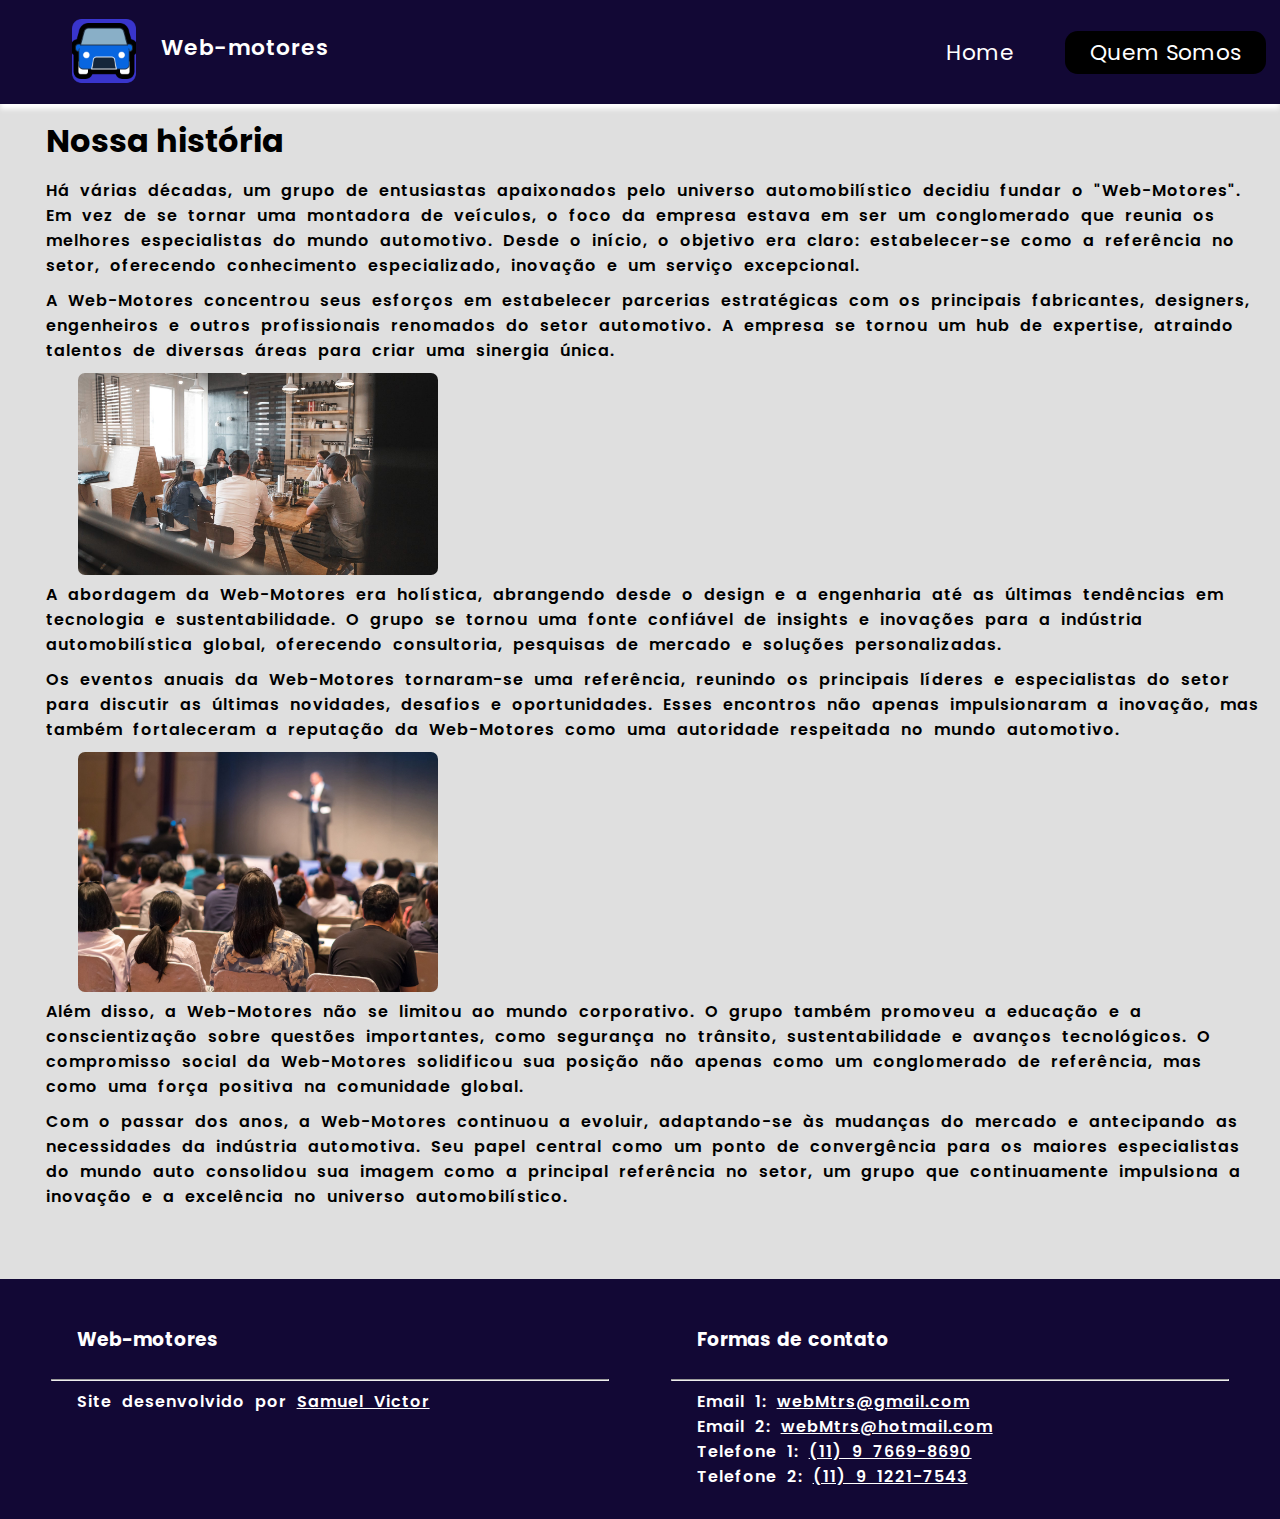
<file: historia.html>
<!DOCTYPE html>
<html lang="en">
<head>
    <meta charset="UTF-8">
    <meta http-equiv="X-UA-Compatible" content="IE=edge">
    <meta name="viewport" content="width=device-width, initial-scale=1.0">
    <link rel="stylesheet" href="https://fonts.googleapis.com/css2?family=Material+Symbols+Outlined:opsz,wght,FILL,GRAD@20..48,100..700,0..1,-50..200"/>
    <link rel="stylesheet" href="/css/index.css">
    <link rel="shortcut icon" href="imgs/icon1.png" type="image/x-icon">
    <title>História da Web-motores</title>
</head>
<body>
    <header id="header">
        <button  id="btn1" class="btn_header">
            <svg xmlns="http://www.w3.org/2000/svg" width="25" height="25" fill="currentColor" class="bi bi-list" viewBox="0 0 16 16">
                <path fill-rule="evenodd" d="M2.5 12a.5.5 0 0 1 .5-.5h10a.5.5 0 0 1 0 1H3a.5.5 0 0 1-.5-.5zm0-4a.5.5 0 0 1 .5-.5h10a.5.5 0 0 1 0 1H3a.5.5 0 0 1-.5-.5zm0-4a.5.5 0 0 1 .5-.5h10a.5.5 0 0 1 0 1H3a.5.5 0 0 1-.5-.5z"/>
              </svg>
        </button>

        <div class="logo_header">
            <img src="/imgs/icon1.png" alt="Web-motores" title="web-motores">
            <p> Web-motores</p>
        </div>
        
        <div class="navegation_header" id="navegation_header">
            <button id="btn2" class="btn_header">
                <svg xmlns="http://www.w3.org/2000/svg" width="25" height="25" fill="currentColor" class="bi bi-x" viewBox="0 0 16 16">
                    <path d="M4.646 4.646a.5.5 0 0 1 .708 0L8 7.293l2.646-2.647a.5.5 0 0 1 .708.708L8.707 8l2.647 2.646a.5.5 0 0 1-.708.708L8 8.707l-2.646 2.647a.5.5 0 0 1-.708-.708L7.293 8 4.646 5.354a.5.5 0 0 1 0-.708z"/>
                  </svg>
            </button>
            <a href="index.html">Home</a>
            <a href="" value="true">Quem Somos</a>
        </div>

    </header>

    <main class="main" tabindex="0">
        <h1>Nossa história</h1>

        <p>
            Há várias décadas, um grupo de entusiastas apaixonados pelo universo automobilístico decidiu fundar 
            o "Web-Motores". Em vez de se tornar uma montadora de veículos, o foco da empresa estava em ser um 
            conglomerado que reunia os melhores especialistas do mundo automotivo. Desde o início, o objetivo 
            era claro: estabelecer-se como a referência no setor, oferecendo conhecimento especializado, inovação 
            e um serviço excepcional.
        </p>

        <p>
            A Web-Motores concentrou seus esforços em estabelecer parcerias estratégicas com os principais 
            fabricantes, designers, engenheiros e outros profissionais renomados do setor automotivo. A empresa
             se tornou um hub de expertise, atraindo talentos de diversas áreas para criar uma sinergia única.
        </p>

        <img src="imgs/histImg.jpg" alt="reunião com a equipe de projetos" title="reunião com a equipe de projetos">

        <p>
            A abordagem da Web-Motores era holística, abrangendo desde o design e a engenharia até as últimas 
            tendências em tecnologia e sustentabilidade. O grupo se tornou uma fonte confiável de insights e 
            inovações para a indústria automobilística global, oferecendo consultoria, pesquisas de mercado e 
            soluções personalizadas.
        </p>

        <p>
            Os eventos anuais da Web-Motores tornaram-se uma referência, reunindo os principais líderes e 
            especialistas do setor para discutir as últimas novidades, desafios e oportunidades. Esses 
            encontros não apenas impulsionaram a inovação, mas também fortaleceram a reputação da Web-Motores 
            como uma autoridade respeitada no mundo automotivo.
        </p>

        <img src="imgs/histeImg2.jpg" alt="Evento organizado pela web-motores sobre softwares embarcados em carros" 
        title="Evento organizado pela web-motores sobre softwares embarcados em carros">

        <p>
            Além disso, a Web-Motores não se limitou ao mundo corporativo. O grupo também promoveu a educação 
            e a conscientização sobre questões importantes, como segurança no trânsito, sustentabilidade e 
            avanços tecnológicos. O compromisso social da Web-Motores solidificou sua posição não apenas como 
            um conglomerado de referência, mas como uma força positiva na comunidade global.
        </p>

        <p>
            Com o passar dos anos, a Web-Motores continuou a evoluir, adaptando-se às mudanças do mercado e 
            antecipando as necessidades da indústria automotiva. Seu papel central como um ponto de convergência 
            para os maiores especialistas do mundo auto consolidou sua imagem como a principal referência no setor, 
            um grupo que continuamente impulsiona a inovação e a excelência no universo automobilístico.
        </p>
    </main>
    
    <footer>
        <div class="esqFoot">
            <div class= "nmSite">
                <h3>
                    Web-motores
                </h3>
            </div>
            
            <hr>
    
            <div class="alinhamento">
                <p>
                    Site desenvolvido por <a href="https://www.linkedin.com/in/samuel-victorr/" title="Perfil no linkedin">Samuel Victor</a>
                </p>
            </div>
        </div>

        <div class="dirFoot">
            <h3> 
                Formas de contato 
            </h3>

            <hr>

            <p>
                Email 1: <span>webMtrs@gmail.com </span><br>
                Email 2: <span>webMtrs@hotmail.com </span><br>
                Telefone 1: <span>(11) 9 7669-8690</span> <br>
                Telefone 2: <span>(11) 9 1221-7543</span>
            </p>
        </div>

    </footer>

    <script src="js/historia.js"></script>
</body>
</html>
</file>
<file: css/index.css>
@import url('https://fonts.googleapis.com/css2?family=Open+Sans:ital,wght@1,300&family=Poppins:wght@200&display=swap');
@import url('https://fonts.googleapis.com/css2?family=Open+Sans:ital,wght@1,300&family=Poppins:ital,wght@1,100&display=swap');

:root{
    --azul_selection:rgb(0,0,225);
    --branco:rgb(255, 255, 255);
    --azul_sidebar: rgb(7, 3, 59);
    --body_color: rgb(223, 223, 223);
    --black: rgb(0,0,0);
    --azul_marinho:rgb(18,8,53);
    --vermelho: rgb(85, 2, 2);
}

/* google fonts */
body{
    background-color: var(--body_color);
    font-family: 'Poppins', sans-serif;
}

*{
    margin: 0;
    padding: 0;
}

main{
    padding: 0 20px;
    margin: 0 0 70px 0;
}

main img{
    width: 100%;
}

main>h2{ /*Mudança somente para o h2 filho do main */
    margin-bottom: 10px;
}

h2{
    margin: 2vw;
    word-spacing: 2px;
    font-weight: 900;
}

h3{
    margin: 2vw;
    word-spacing: 2px;
    font-weight: 700;
}

p{
    margin-left: 2vw;
    line-height: 25px;
    letter-spacing: 1px; /*espaçamento entre as letras */
    word-spacing: 5px; /* espaçamento entre as palavras*/
    font-weight:600; /* "grossura" das letras */
    margin-bottom: 10px;
}

header{
    background:var(--azul_marinho);
    box-shadow: 0.1px 5px 5px var(--branco);
    display: flex;
    justify-content: space-between;
    padding: 14px;
}

.logo_header{
    display:flex;
    align-items: center;
    color:var(--branco);
}

.logo_header img{
    min-width: 40px;
    min-height: 40px;
    padding-top: 5px;
}

header, .navegation_header{
    font-size: 1.7vw;
    display: flex;
    flex-direction: row;
    align-items:center;
    gap: 2vw;
    z-index: 2;
}

.navegation_header a[value='true']{
    background-color: var(--black);
}

.navegation_header a{
    text-decoration: none;
    color: var(--branco);
    text-align: center;
    padding: 5px 25px;
    border-radius: 1vw;
}

header a:hover{
    background-color: var(--black);
    color: var(--branco);
}

header img{
max-width: 5vw;
max-height: 5vw;
width: auto;
height: auto;
}

header .btn_header{
    background-color: transparent;
    border-color: transparent;
    color:var(--branco);
    display:none;
}

@media screen and (max-width:600px){
    header{
        padding: 1.1vw;   
    }

    header .btn_header{
        display:block;
    }    
    
    header .logo_header p{
        display: none;
    }

    header .logo_header,
    header .btn_header{
        padding: 0 12px;
    }

    .navegation_header{
        position:absolute;
        flex-direction: column;
        top: 0;
        background-color: var(--azul_sidebar);
        padding: 4vh 6vh;
        height: 100%;
        width:30vw;
        margin-left: -100vw;
        animation-duration: 0.8s;
    }
    .navegation_header a{
        margin-top: 4vh;
        color: var(--branco);
        font-size: 1.9vh;
    }
    }
    
    @keyframes showSideBar {
        from {margin-left: -100vw;}
        top {margin-left: -1.5vw;} 
    }
    @keyframes showSideBar2{
        from {margin-left: -1.5vw;}
        top {margin-left: -100vw;}
    }

h1,h2,h2{
    margin-bottom: 1vw;
    margin-top: 1vw;
    margin-left: 2vw;
}

::selection{
    color:var(--azul_selection);
    font-size: 25px;
    font-family: 'Poppins', sans-serif;
}

img{
    border-radius: 7px;
    cursor:pointer;
    transition: .5s;
    max-width: 360px;
    max-height: 340px;
    width: auto;
    height: auto;
    display: block;
    margin-left: 4.5vw;
    margin-bottom: 7px;
}

img:hover{
    transform:scale(1.1)
}

#form form{
    width: 100%;
    margin: 32px auto;
    display: flex;
    flex-direction: column;
}

.formulario{
    font-weight: bold;
    margin: 0 auto;
    
    padding: 35px, 64px;
    width: 100%;
    max-width: 30vw;
    
}

.formulario .submit{
    border-radius: 4px;
}
.formulario input, .submit{
    background-color: transparent;
    padding: 0.6vw;
}

.formulario input[class="campo"]{
    /*reset aparence*/
    -moz-appearance: none;
    -webkit-appearance: none;
    appearance: none;
    /*config style*/
    outline: none;
    padding: 10px 0;
    border: none;
    border-bottom: 1px solid var(--azul_marinho);
    margin-bottom: 0.1vw;
    position: relative; 
    width: 100%;
}

.formulario .submit{
    font-weight: bold;
    letter-spacing: 1px;
    width: 100%;
    
}

.formulario .submit:hover{
    background:var(--azul_marinho); 
    color:var(--branco);
    border-color: var(--azul_selection);
    transition: 0.3s;
    cursor: pointer;
}

.formulario span.erro,
.formulario .errorGeral{
    display: flex;
    padding: 0;
    color:var(--branco);
    padding: 0.2vw;
}

footer{
    margin-top: 50px;
    color:var(--branco);
    background: var(--azul_marinho);
    padding: 20px;
    display: flex;
    justify-content: space-around;
}

@media (min-width:250px) {
    footer{
        flex-direction: column;
    }

    footer .esqFoot,
    footer .dirFoot{
        width: 100%;
    }
}
@media (min-width:768px){
    footer{
        flex-direction: row;
    }

    footer .esqFoot,
    footer .dirFoot{
        width: 45%;
    }
}

.alinhamento,
footer .dirFoot p{
    margin-top: 0.6vw;
}

.alinhamento a{
    color: white;
}

footer p span{
    text-decoration: underline;
}
</file>
